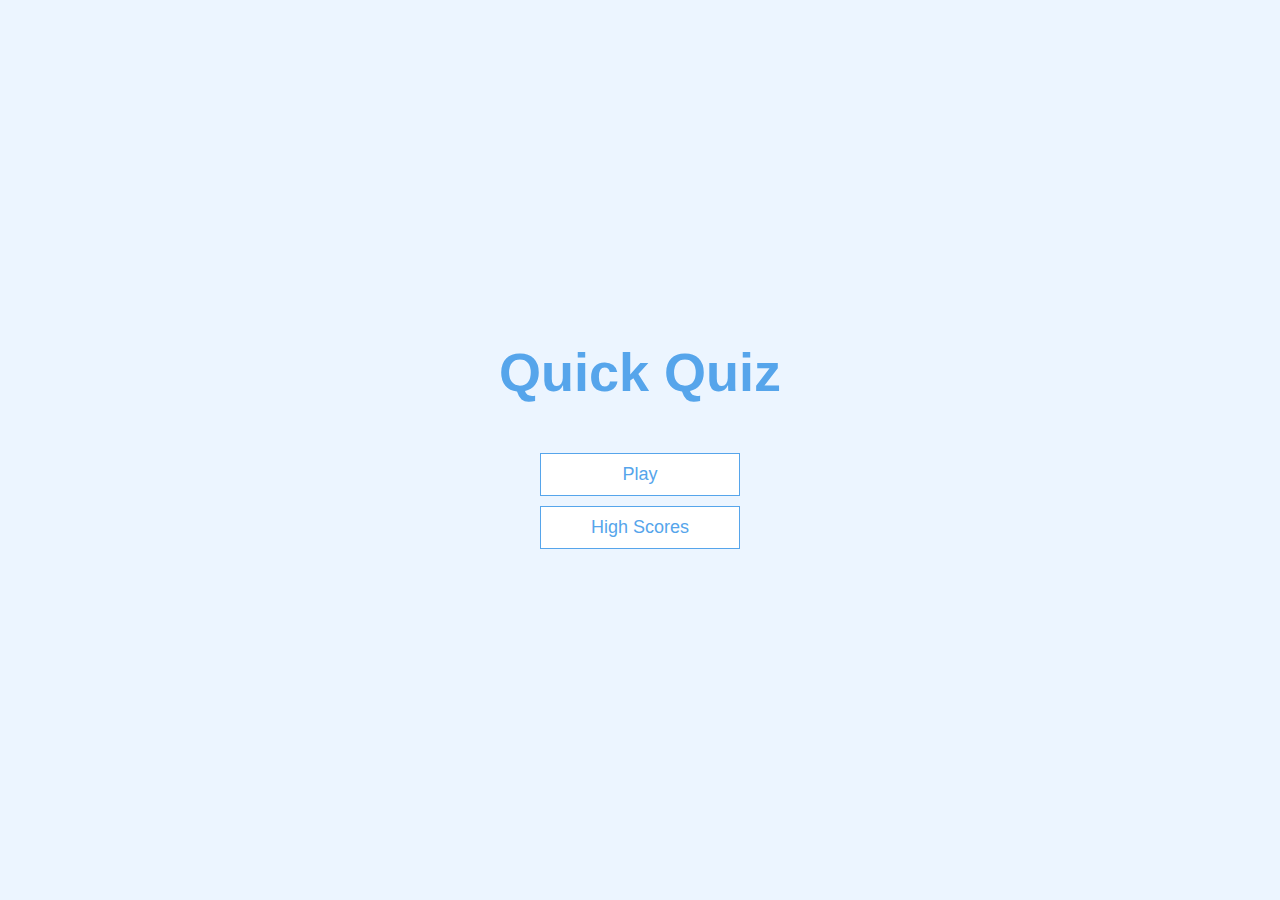
<file: index.html>
<!DOCTYPE html>
<html lang="en">
<head>
    <meta charset="UTF-8">
    <meta http-equiv="X-UA-Compatible" content="IE=edge">
    <meta name="viewport" content="width=device-width, initial-scale=1.0">
    <link rel="stylesheet" href="css/styles.css">
    <title>Quiz App</title>
</head>
<body>
    <div class="container">
        <div id="idHome" class="flex-center flex-column">
            <h1>Quick Quiz</h1>
            <a class="btn" href="/Quiz-App/game.html">Play</a>
            <a class="btn" href="/Quiz-App/highScores.html">High Scores</a>
        </div>
    </div>
</body>
</html>
</file>
<file: css/styles.css>
:root{
    background-color: #ecf5ff;
    font-size: 62.5%;
}

*{
    box-sizing: border-box;
    font-family: Arial, Helvetica, sans-serif;
    margin: 0;
    padding: 0;
    color: #333;
}

h1{
    font-size: 5.4rem;
    color: #56a5eb;
    margin-bottom: 5rem;
}
h1 > span{
    font-size: 2.5rem;
    font-weight: 500;
}
h2{
    font-size: 4.2rem;
    margin-bottom: 4rem;
    font-weight: 700;
}

h3{
    font-size: 2.8rem;
    font-weight: 500;
}

.container{
    width: 100vw;
    height: 100vh;
    padding: 2rem;
    display: flex;
    justify-content: center;
    align-items: center;
    max-width: 80rem;
    margin: 0 auto;
}

.container > * {
    width: 100%;
}

.flex-column{
    display: flex;
    flex-direction: column;
}

.flex-center{
    justify-content: center;
    align-items: center;
}

.justify-content{
    justify-content: center;
}

.text-center{
    text-align: center;
}
.hidden{
    display: none;
}


/* buttons */
.btn{
    font-size: 1.8rem;
    padding: 1rem 0;
    width: 20rem;
    text-align: center;
    border: 0.1rem solid #56a5eb;
    margin-bottom: 1rem;
    text-decoration: none;
    color: #56a5eb;
    background-color: white;
}

.btn:hover{
    cursor: pointer;
    box-shadow: 0 0.4rem 1.4rem 0 rgba(86, 185,235, 0.5);
    transform: translateY(-0.1rem);
    transition: transform 150ms;
}

.btn[disabled]:hover{
    cursor: not-allowed;
    box-shadow: none;
    transform: none;
}

form{
    width: 100%;
    display: flex;
    flex-direction: column;
    justify-content: center;
    align-items: center;
}

input{
    margin-bottom: 1rem;
    width: 20rem;
    padding: 1.5rem;
    font-size: 1.8rem;
    border: none;
    box-shadow: 0 0.1rem 1.4rem 0 rgba(86, 185, 235, 0.5);
}

input::placeholder{
    color: #aaa;
}
</file>
